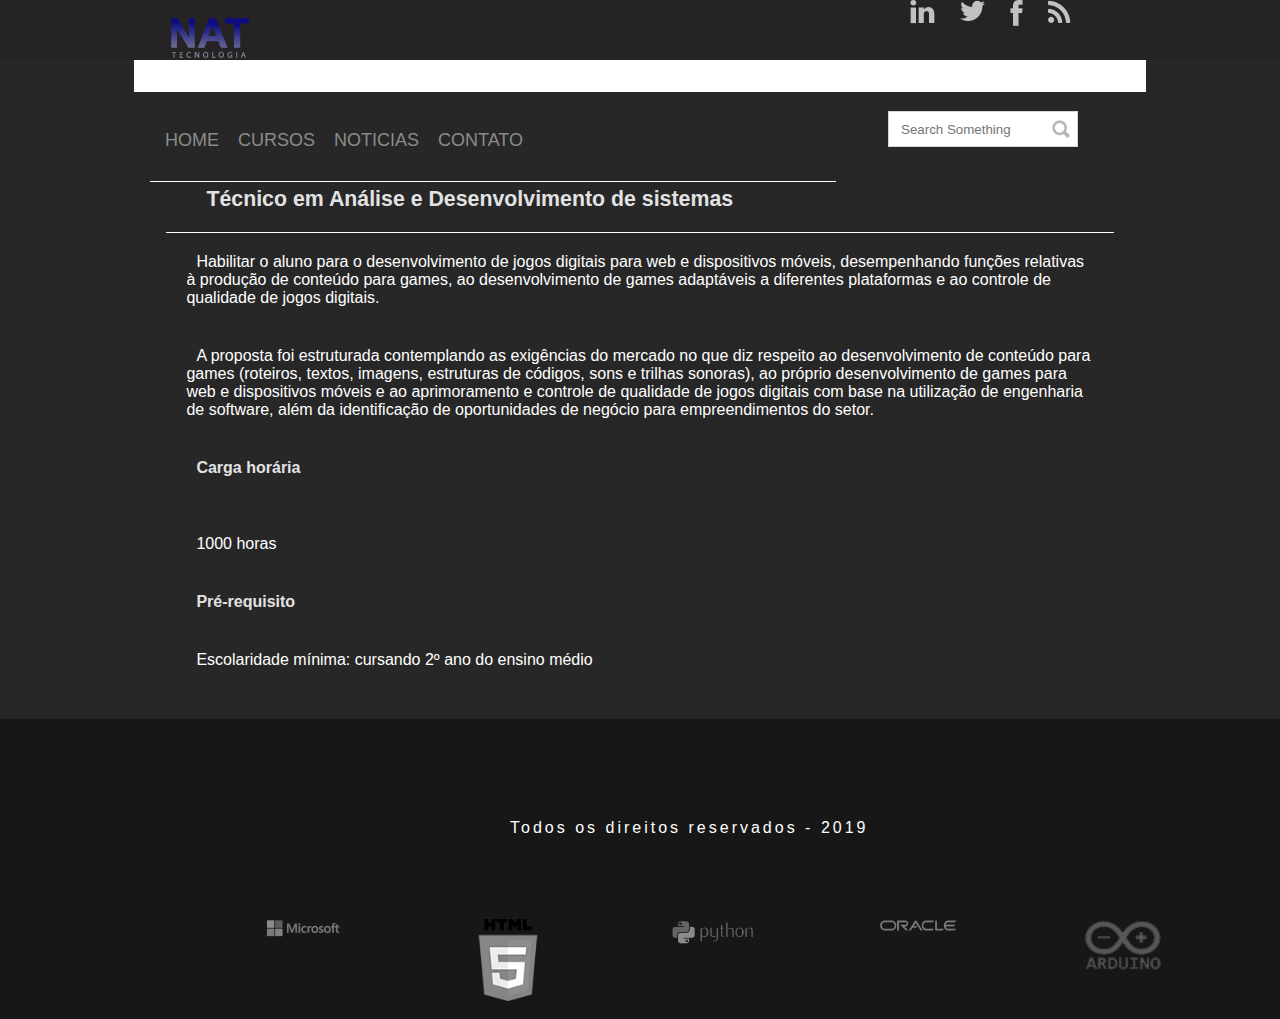
<file: Projeto/ADS.html>
<html>

<head>
    <meta charset="utf-8">
    <title>NAT - Nucleo Acadêmico Tecnológico</title>
    <link rel="stylesheet" type="text/css" href="./css/main.css">
   

</head>


<body>
    <header class="menu-principal">
        <main>
            
                <div class="logo">
                    <img src="./img/logo.png">
                </div>
                <div class="redes-sociais">
                    <ul>
                        <li><a href=""><img src="./img/linkedin.png" /></a></li>
                        <li><a href=""><img src="./img/Twitter.png" /></a</li> 
                        <li><a href=""><img src="./img/Facebook.png" /></a></li>
                        <li><a href=""><img src="./img/Rss.png" /></a></li>
                    </ul>
                
            </div>
        </main>
    </header>


        <div class="header-2">
            <div class="menu">
                <ul>
                    <li><a href="index.html">Home</a></li>
                    <li><a href="#">Cursos</a>
                        <ul class="submenu">
                                <li><a href="#">livres</a></li>
                                <li><a href="#">Microsoft Office</a></li>
                                <li><a href="#">WEB</a></li><br>
                                <li><a href="#">Técnicos</a></li>
                                <li><a href="#">Assistente de produção 3d</a></li>
                                <li><a href="#">Desenvolvimento de Sistemas</a></li><br>
                                <li><a href="#">Graduação</a></li>
                                <li><a href="#">Análise e Desenvolvimento de Sistemas</a></li>
                                <li><a href="#">Banco de Dados</a></li>
                            </ul>
                    </li>
                    <li><a href="noticias.html">Noticias</a></li>
                    <li><a href="contatos.html">Contato</a></li>
                </ul>
            </div>
            <div class="busca">
                <input placeholder="Search Something" type="text">
            </div>
        </div>
    
    <section>
        <h1>Técnico em Análise e Desenvolvimento de sistemas</h1>

        <P>Habilitar o aluno para o desenvolvimento de jogos digitais para web e dispositivos 
            móveis, desempenhando funções relativas à produção de conteúdo para games, ao 
            desenvolvimento de games adaptáveis a diferentes plataformas e ao controle de qualidade de 
            jogos digitais. </P>

            <P>A proposta foi estruturada contemplando as exigências do mercado no que diz respeito ao 
                desenvolvimento de conteúdo para games (roteiros, textos, imagens, estruturas de códigos,
                sons e trilhas sonoras), ao próprio desenvolvimento de games para web e dispositivos
                móveis e ao aprimoramento e controle de qualidade de jogos digitais com base na 
                utilização de engenharia de software, além da identificação de oportunidades de negócio 
                para empreendimentos do setor. </P>

            <h4>Carga horária</h4><br>
            <P>1000 horas</P>

            <h4>Pré-requisito</h4>
            <p>Escolaridade mínima: cursando 2º ano do ensino médio</p>
    </section>

    <footer>


        <ul class="patrocinadores">
            <li><img src="img/ptr1.png"></li>
            <li><img src="img/ptr2.png"></li>
            <li><img src="img/ptr3.png"></li>
            <li><img src="img/ptr4.png"></li>
            <li><img src="img/ptr5.png"></li>
        </ul>
        <p>Todos os direitos reservados - 2019</p>
    </footer>
</body>

</html>
</file>
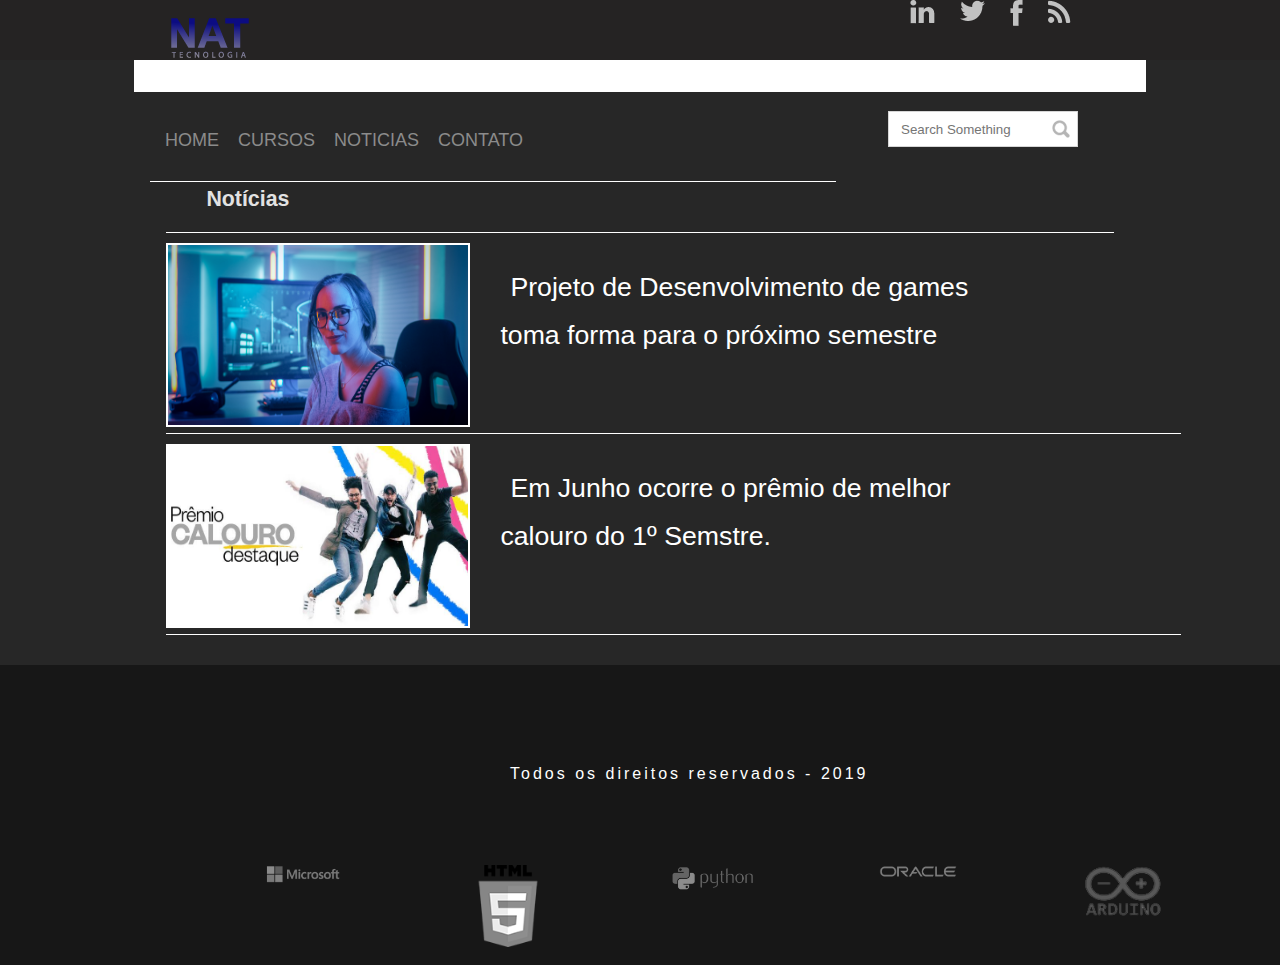
<file: Projeto/noticias.html>
<html>

<head>
    <meta charset="utf-8">
    <title>NAT - Nucleo Acadêmico Tecnológico</title>
    <link rel="stylesheet" type="text/css" href="./css/main.css">
   

</head>


<body>
    <header class="menu-principal">
        <main>
            
                <div class="logo">
                    <img src="./img/logo.png">
                </div>
                <div class="redes-sociais">
                    <ul>
                        <li><a href=""><img src="./img/linkedin.png" /></a></li>
                        <li><a href=""><img src="./img/Twitter.png" /></a</li> 
                        <li><a href=""><img src="./img/Facebook.png" /></a></li>
                        <li><a href=""><img src="./img/Rss.png" /></a></li>
                    </ul>
                
            </div>
        </main>
    </header>


        <div class="header-2">
            <div class="menu">
                <ul>
                    <li><a href="index.html">Home</a></li>
                    <li><a href="#">Cursos</a>
                        <ul class="submenu">
                                <li><a href="#">livres</a></li>
                                <li><a href="#">Microsoft Office</a></li>
                                <li><a href="#">WEB</a></li><br>
                                <li><a href="#">Técnicos</a></li>
                                <li><a href="#">Assistente de produção 3d</a></li>
                                <li><a href="#">Desenvolvimento de Sistemas</a></li><br>
                                <li><a href="#">Graduação</a></li>
                                <li><a href="#">Análise e Desenvolvimento de Sistemas</a></li>
                                <li><a href="#">Banco de Dados</a></li>
                            </ul>
                    </li>
                    <li><a href="noticias.html">Noticias</a></li>
                    <li><a href="contatos.html">Contato</a></li>
                </ul>
            </div>
            <div class="busca">
                <input placeholder="Search Something" type="text">
            </div>
        </div>
    
    <section>
        <h1>Notícias</h1>
        <div class="noticia"><img src="img/game1.jpg"><p>Projeto de Desenvolvimento de games<br> toma forma
        para o próximo semestre</p></div>

        <div class="noticia">
            <img src="img/calouro.jpg">
            <p>Em Junho ocorre o prêmio de melhor<br> calouro do 1º Semstre.</p>
        </div>
    </section>

    <footer>


        <ul class="patrocinadores">
            <li><img src="img/ptr1.png"></li>
            <li><img src="img/ptr2.png"></li>
            <li><img src="img/ptr3.png"></li>
            <li><img src="img/ptr4.png"></li>
            <li><img src="img/ptr5.png"></li>
        </ul>
        <p>Todos os direitos reservados - 2019</p>
    </footer>
</body>

</html>
</file>
<file: Projeto/css/main.css>
* {
    padding: 0;
    margin: 0;
}

body {
    width: 100%;
    height: 100%;
    margin: 0 auto;
    background-color: #272727;
    }

    section{
        position: relative;
        top: 70px;
        width: 74%;
        margin: 0 auto 0 auto;
        height: auto;
    }

    section p,  h4{
        padding: 20px;
        text-align: left;
        text-indent: 10px;
        font-family: Arial, Helvetica, sans-serif;
    }

    section h1 {
        padding: 20px;
        border-bottom: 1px solid #fff;
        text-align: left;
        text-indent: 20px;
        font-size: 16pt;
    }

    h1, h4{
        color: #e2e2e2;
        font-family: Arial, Helvetica, sans-serif;
    }

    p{
        color: #fff;
    }


    ul {
       padding: 0px!important; 
       display: block;
       position: relative;
    }

    .submenu {
        background-color: #1f1f1f;   
        position: relative;  
        display: block; 
        margin-top: -30px; 
        margin-left: -30px;
        width: 1015px;
        height: 300px;
        display: none;
        z-index: 1;
        border-bottom: 1px solid #fff;
    }

    .submenu li{
        display: inline-block;
        float: left;
        top: 20px;
        font-size: 12pt;
        color: #fff;
    }

    .submenu li a {
        font-size: 12pt;
        color: #fff;
    }

   
    ul li:hover .submenu{
        display: block;
    }

    /*AQUI TODAS AS CONFIGURAÇÕES DOS ELEMENTOS HEADER*/

    .menu-principal {
    width: 100%;
    background-color: #252323;
    height: 60px;
    }

    .logo {
        float: left;
        padding: 16px;
        width: 70%;
       }

    .redes-sociais {
        width: 25%;
        float: right;
    }

    .busca {
        text-align: center;
        width: 30%;
        float: right;
        position: relative;
        top: 25px;
    }

    .col-100 {
        width: 100%;
        float: left;
        position: relative;
        margin-top: 40px;
        padding-top: 20px;
        border-top: 1px solid #fff;
    }

    .busca input {
        background-image: url(../img/icone-search.png);
        background-repeat: no-repeat;
        height: 36px;
        padding: 12px;
        width: 190px;
        margin-top: 10px;
        background-position: 96%;
        border: 1px solid #d6d6d6;
    }

    .redes-sociais ul li {
        margin-left: 25px;
        display: inline-block;
        float: left;
        list-style: none;
        position: relative;
        }


    .header-2 {
        background-color: #ffffff;
        width: 980px;
        margin: 0 auto;
        padding: 16px;
        }

     main, .content {
        margin: 0 auto;
        width: 980px;
        position: relative;
        }

                
                

    /*------------------------------------------~~~FIM~~~-------------------------*/
    

    


    


    


   


   h1, p {
       text-align: center;
   }


    .menu ul li {
        display: inline-block;
        position: relative;
        top: -11px;
        color: #8b8b8b;
        margin-left: 15px;
        height: 30px;
    }
    
    .menu ul li:hover {
        border-bottom: 3px solid #00bac6;
    }
    
    .menu ul li a:hover {
        color: #00bac6;        
    }
    
    .menu ul li a {
        color: #8b8b8b;
        text-decoration: none;
        font-size: 18px;
        text-transform: uppercase;
        font-family: Arial, Helvetica, sans-serif;
        margin-top: 30px;
    }


    .menu {
    width: 70%;
    height: 40px;
    float: left;
    position: relative;
    top: 65px;
    border-bottom:  1px solid #fff;
    }

    form{
        width: 400px;
        height: 600px;
        color: #fff;
        display: block;
        position: relative;
        top: 85px;
        margin: 0 auto 0 auto;
        font-family: Arial, Helvetica, sans-serif;
    }

    form span{
        text-transform: capitalize;
        color: #b3b3b3;
    }

    legend{
        text-align: center;
    }
    

   


    

    


    button.slick-prev {
        font-size: 0px;
        border: none;
        width: 25px;
        height: 51px;
        z-index: 9;
        background-color: transparent;
        position: absolute;
        background-image: url(../img/anterior.png);
        top: 35%;
        left: 14%;
    }


    button.slick-next {
        font-size: 0px;
        border: none;
        width: 25px;
        height: 51px;
        z-index: 9;
        background-color: transparent;
        position: absolute;
        background-image: url(../img/proximo.png);
        top: 35%;
        right: 14%;
    }


    .slick-list {
        width: 100%!important;
    }


    .slick-initialized {
        overflow: hidden;
    }


    .slick-dots li button {
        font-size: 0px;
        border: 3px solid #ffffff;
        width: 18px;
        height: 18px;
        background: transparent;
        border-radius: 50%;
        cursor: pointer;    
    }


    .slick-dots {
        margin: 0 auto;
        width: 50%;
        position: absolute;
        left: 50%;
        top: 450px;
    }

    
    li.slick-active button {
        background: #00bac6;

    }
    

    .slick-dots li {
        padding-left: 10px;
        display: inline-block;
    }


    .texto-destaque p{
        font-size: 15px;
        color: #9a9a9a;      
    }


    .texto-destaque strong{
        color: #646464;      
    }


    .texto-destaque h1{
        text-transform: uppercase;
        font-size: 30px;
        color: #818181;
    }


    .texto-destaque{
        text-align: center;
    }
    
    /*________________________________FOOTER__________________________*/
    
    footer{ 
        display: block;
        position: relative;
        width: 100%;
        top: 100px;
        float: left;
        height: 300px;
        margin: 0 auto 0 auto;
        background-color: #171717;
    }


    footer p {
        position: relative;
        margin-left: 100px;
        float: left;
        margin-top: 30px;
        letter-spacing: 3px;
        display: block;
        font-family:Arial, Helvetica, sans-serif;
    }
    

    .patrocinadores {
        position: relative;
        display: block;
        width: 1025px;
        height: 70px;
        top: 200px;
        left:200px;
    }

    .patrocinadores li {
        display: inline-block;
        float: left;
        width: 20%;
        height: auto;
        margin: 0 auto 0 auto;
    }

    .patrocinadores li img {
        width: 40%;
        height: 20%%;
        margin: 0 auto 0 auto;
        display: block;
    }

    /*_____________________________________FIM_______________________________________*/

    
    /*___________________________________PÁGINA NOTÍCIA_________________________________*/
    
    .noticia {
        display: block;
        position: relative;
        width: 1015px;
        height: 190px;
        margin-top: 10px;
        border-bottom: 1px solid #fff;
    }

    .noticia img {
        display: block;
        width: 300px;
        height:180px;
        float: left;
        border: 2px solid #fff;
        position: relative;
    }

    .noticia p {
        font-size: 20pt;
        margin-left: 10px;
        display: block;
        float: left;
        text-align: justify;
        line-height: 180%;
    }
</file>
